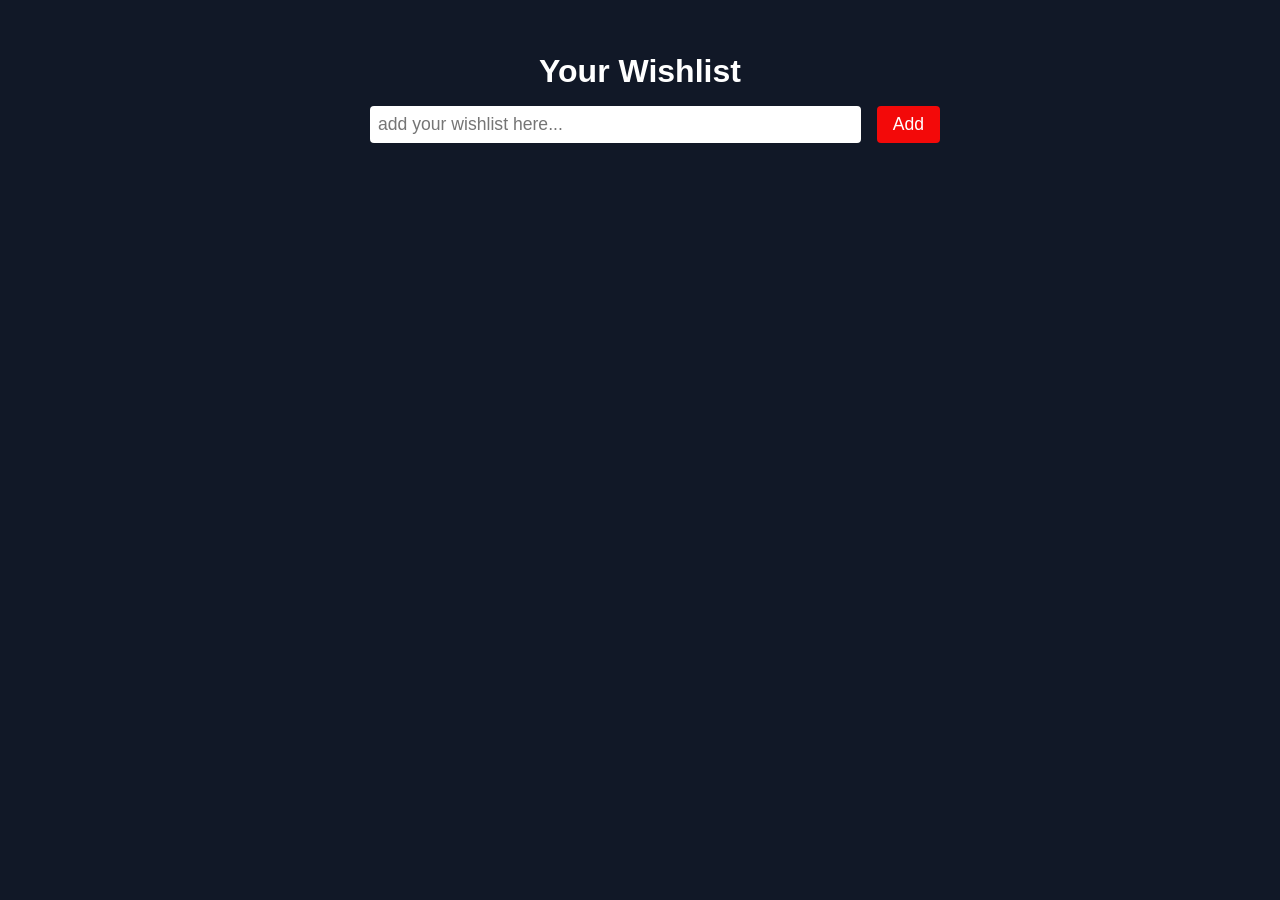
<file: wishlist project/wish list/index.html>
<!DOCTYPE html>
<html lang="en">
<head>
    <meta charset="UTF-8">
    <meta name="viewport" content="width=device-width, initial-scale=1.0">
    <title>wishlist</title>
    <link rel="stylesheet" href="style.css">
</head>
<body>
    <main class="main">
        <h1 class="heading-1">Your Wishlist</h1>
        <form class="todo-form">
            <input class="input" placeholder="add your wishlist here..."/>
            <button class="button btn-primary curser">Add</button>
        </form>
        <div class="todos-container"></div>
    </main>
    <script src="./index.js"></script>
</body>
</html>
</file>
<file: wishlist project/wish list/style.css>
@import url("https://uilight.netlify.app/main.css");
@import url("https://fonts.googleapis.com/icon?family=Material+Icons+Outlined");

:root {
  --text-color-primary: #f9fafb;
  --background-color: #111827;
}

body {
  background-color: var(--background-color);
  margin: 0;
  padding: 0;
  font-family: sans-serif;
}

.main {
  padding: 2rem 1rem;
  max-width: 600px;
  margin: auto;
}

.heading-1 {
  color: white;
  text-align: center;
  margin-bottom: 1rem;
}

.todo-form {
  display: flex;
  gap: 1rem;
  margin-left: 30px;
  flex-wrap: wrap; 
}

.input {
  flex: 1;
  border-radius: 4px;
  font-size: 1.1rem;
  padding: 0.5rem;
  border: none;
  min-width: 200px;
}

.input:focus {
  outline: none;
  box-shadow: 0 0 0 3px #fd22d1f9;
}

.btn-primary {
  font-size: 1.1rem;
  padding: 0.5rem 1rem;
  cursor: pointer;
  background-color: #f90909f9;
  border: none;
  color: white;
  border-radius: 4px;
}
.todo {
  color: var(--text-color-primary);
  font-size: 1.25rem;
  margin: 0.1rem 0;
  display: flex;
  align-items: center;
  justify-content: space-between;
}

.todo-text {
  flex: 1;
  margin-left: 1rem;
  word-wrap: break-word;
}

.checked-todo {
  text-decoration: line-through;
  opacity: 0.6;
}

.todos-container {
  max-height: 70vh;
  overflow-y: auto;
  margin-left: 30px;
}

.t-checkbox {
  width: 20px;
  height: 20px;
}

.del-btn {
  color: var(--text-color-primary);
  background: none;
  border: none;
  font-size: 1.5rem;
  cursor: pointer;
}

@media (max-width: 600px) {
  .todo-form {
    flex-direction: column;
    align-items: center; 
    margin-left: 30px;
    gap: 0.5rem;
  }

  .input {
    width: 100%;
    max-width: 300px;
  }

  .btn-primary {
    width: fit-content;
    padding: 0.4rem 1rem;
    font-size: 1rem;
    text-align: center;
  }

  .todos-container {
    margin-left: 30px;
  }
}
</file>
